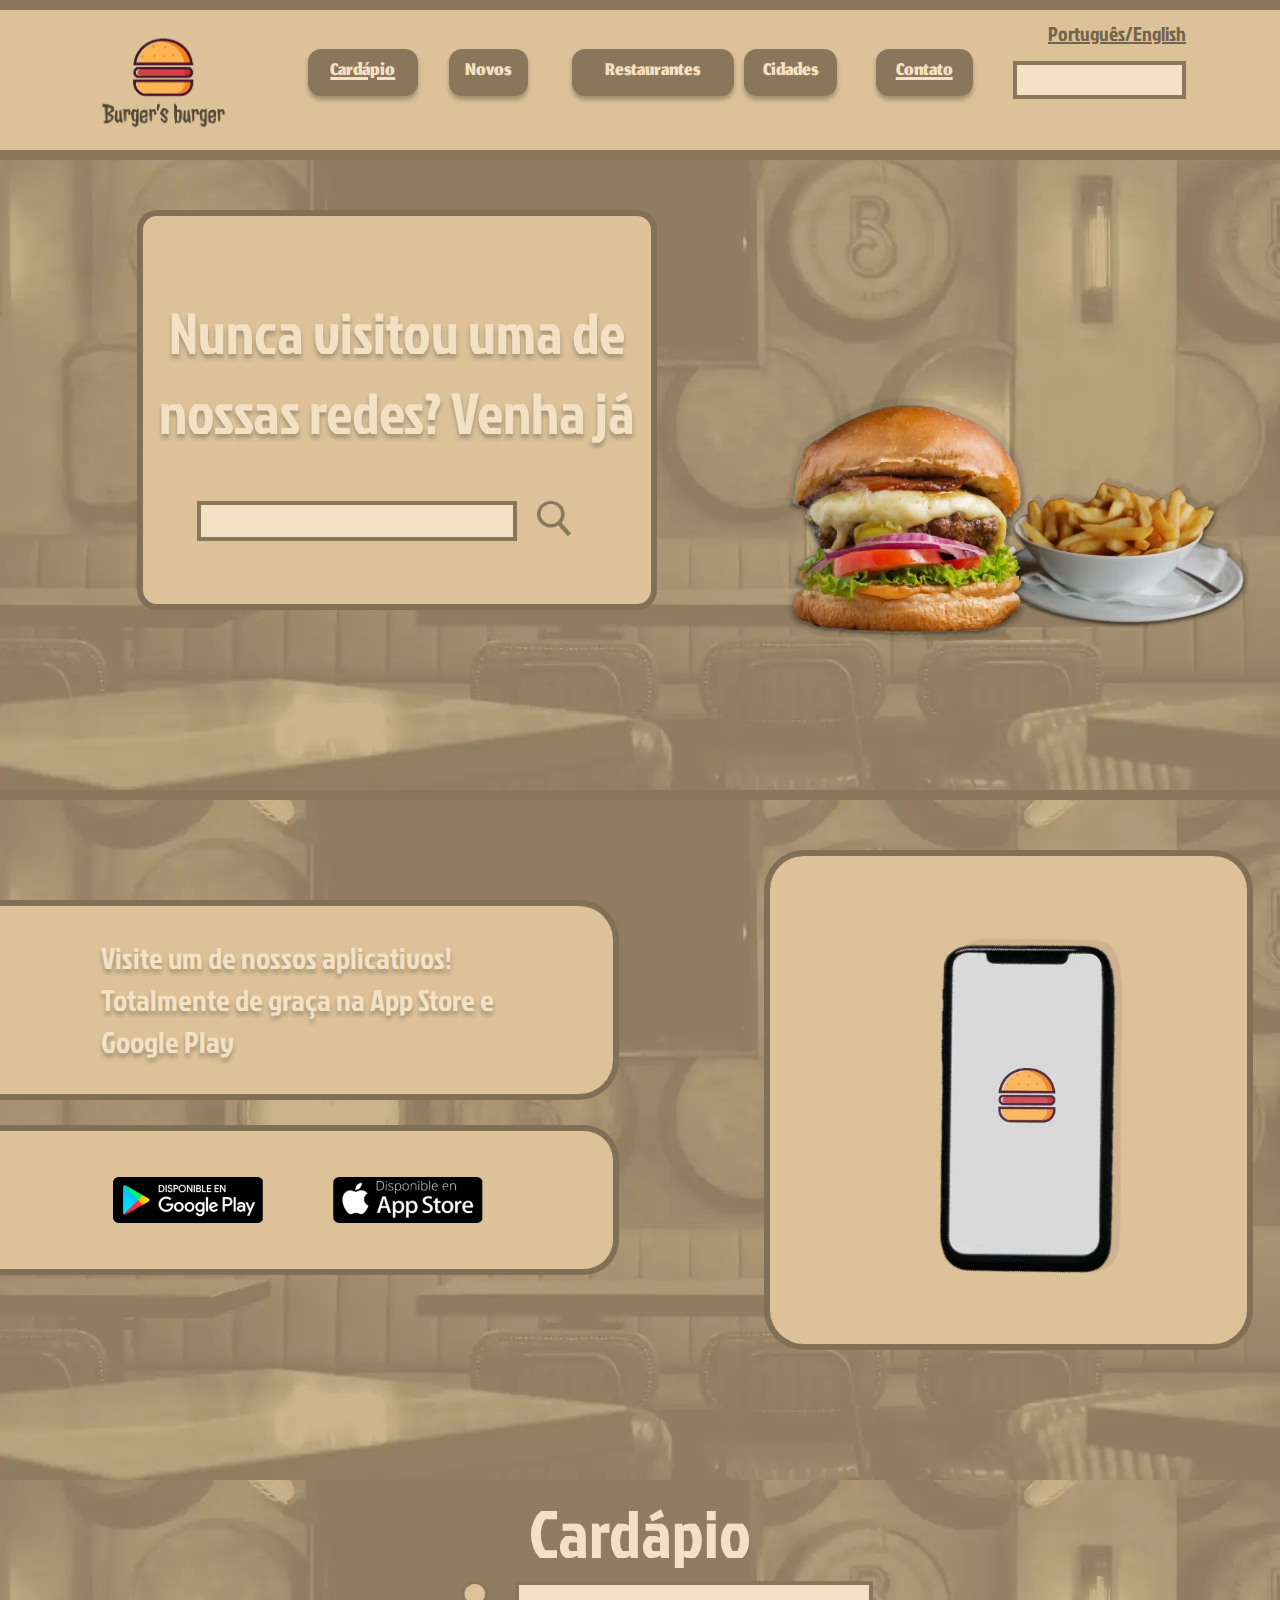
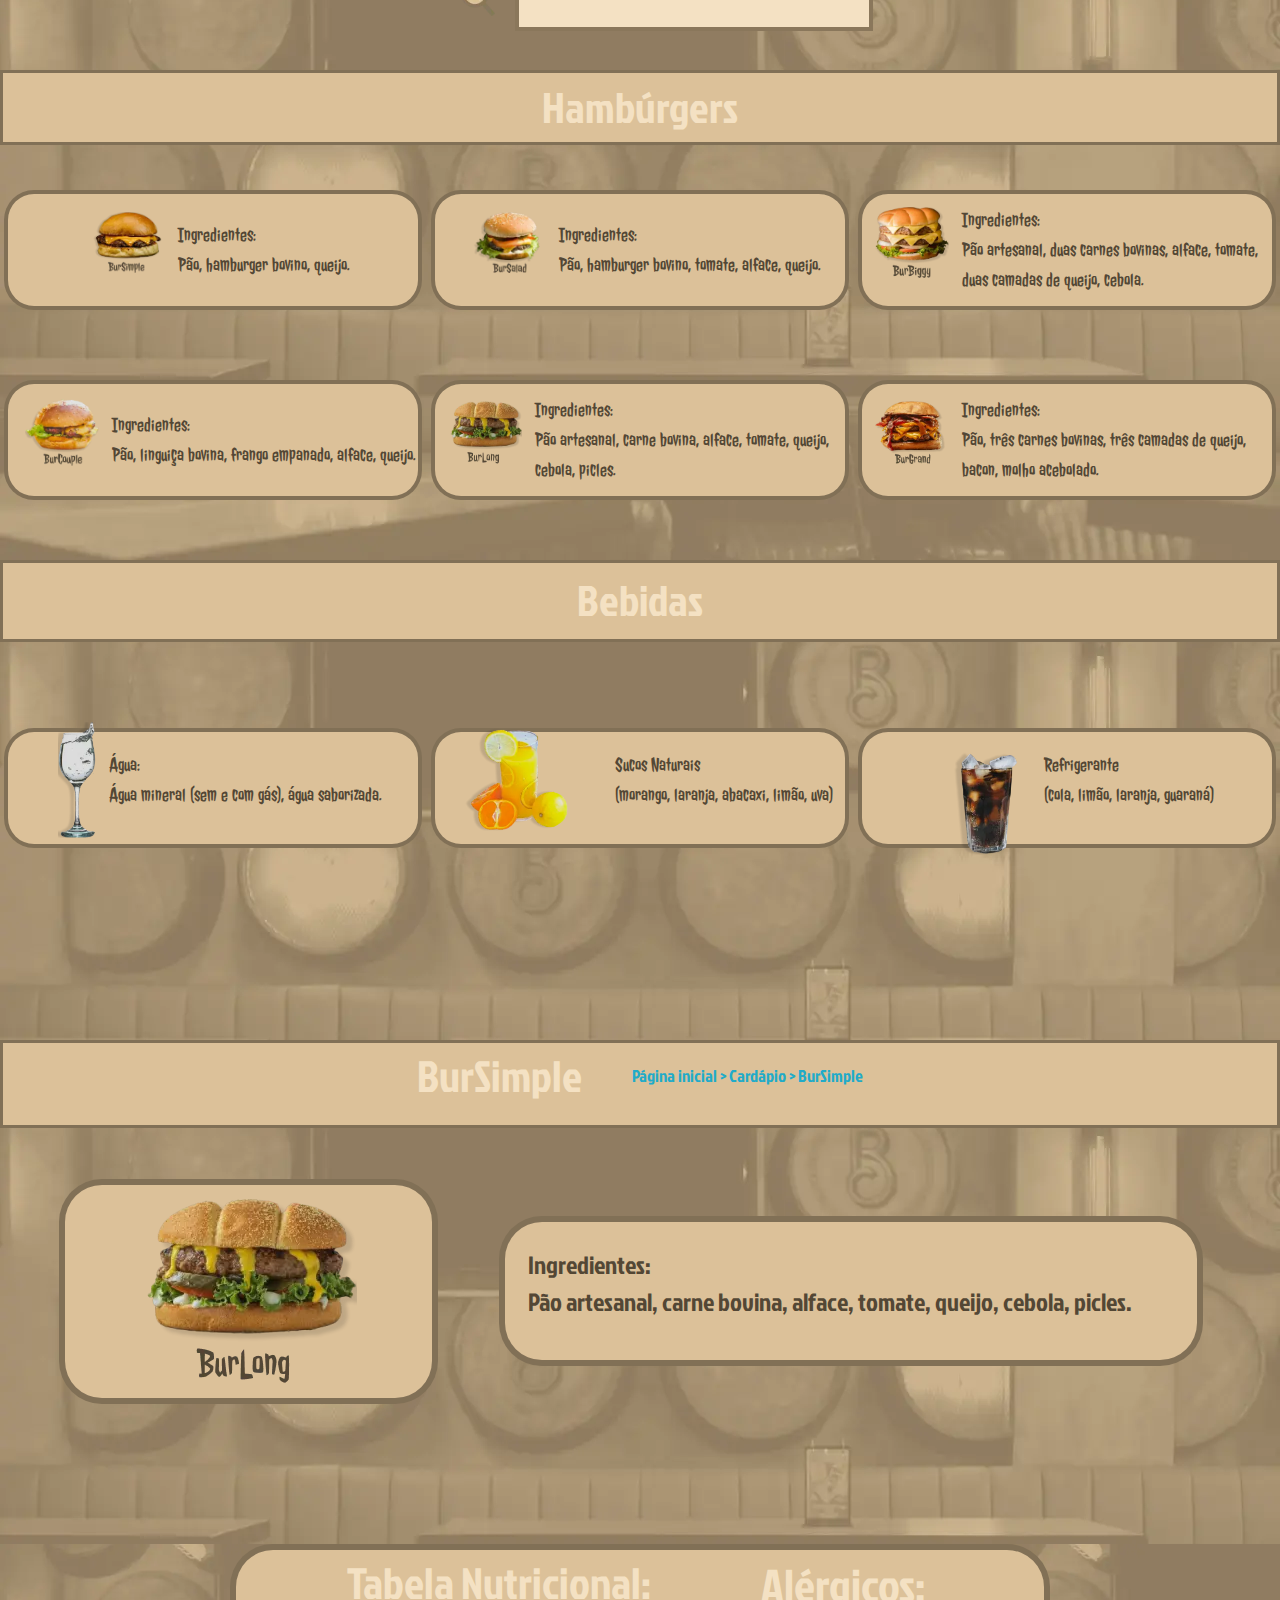
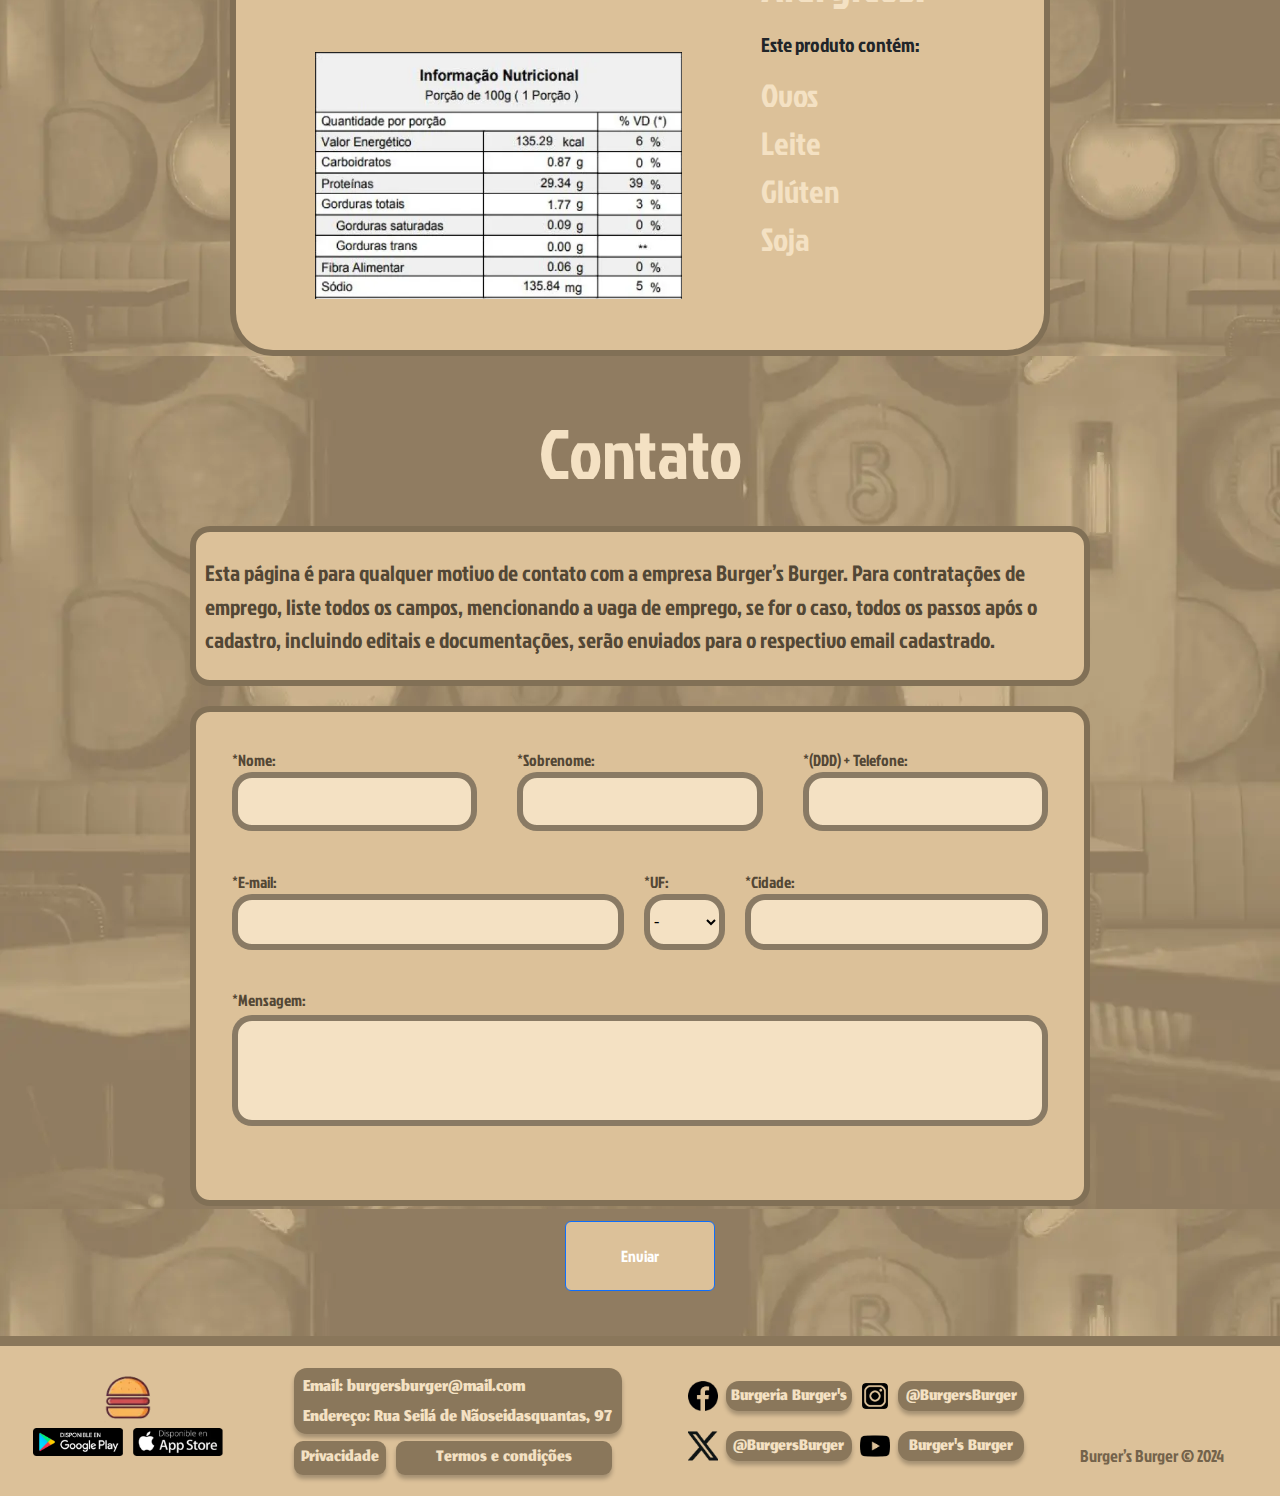
<file: index.html>
<!DOCTYPE html>
<html lang="pt-br">
<head>
    <meta charset="UTF-8">
    <meta name="viewport" content="width=device-width, initial-scale=1.0">
    <title>Burger's Burger</title>
    <link rel="preconnect" href="https://fonts.googleapis.com">
<link rel="preconnect" href="https://fonts.gstatic.com" crossorigin>
<link href="https://fonts.googleapis.com/css2?family=Jockey+One&family=Jolly+Lodger&family=Jomhuria&display=swap" rel="stylesheet">
 <link rel=STYLESHEET type="text/css" href="Novo3/css/style.css">
 <link href="https://cdn.jsdelivr.net/npm/bootstrap@5.3.3/dist/css/bootstrap.min.css" rel="stylesheet">
  <script src="https://cdn.jsdelivr.net/npm/bootstrap@5.3.3/dist/js/bootstrap.bundle.min.js"></script>
  <!-- Primary Meta Tags -->
<meta name="description" content="Venha experienciar os melhores hamburgers de --------- e se delicie com as nossas comidas." />

<!-- Open Graph / Facebook -->
<meta property="og:type" content="website" />
<meta property="og:url" content="https://diogolds.github.io/NovoBurgersBurger/Novo3/html/index.html" />
<meta property="og:title" content="Burger's Burger" />
<meta property="og:description" content="Venha experienciar os melhores hamburgers de --------- e se delicie com as nossas comidas." />
<meta property="og:image" content="https://cdn.discordapp.com/attachments/1071154892762263698/1279611292054982719/logo.webp?ex=66d51262&is=66d3c0e2&hm=72b1835ddbf841575e127b612c92cf3ba0b7cdaa0f67c57b689ba6dfbd2e98a1&" />

<!-- Twitter -->
<meta property="twitter:card" content="summary_large_image" />
<meta property="twitter:url" content="https://metatags.io/" />
<meta property="twitter:title" content="Burger's Burger" />
<meta property="twitter:description" content="Venha experienciar os melhores hamburgers de --------- e se delicie com as nossas comidas." />
<meta property="twitter:image" content="https://metatags.io/images/meta-tags.webp" />

<!-- Meta Tags Generated with https://metatags.io -->
</head>
 <body>
  <header>
    <nav class="fixed-top">
      <div class="linha"></div>
      <div class="container">
        <div class="logo">
          <img src="Novo3/img/logo.webp" alt="logozinha" id="imglogo">
        </div>
          <ul class="menu">
            <li class="retangulo">
              <div class="retcol">
                <a href="#cardio" class="jomhuria-regular" id="quadmenu1">Cardápio</a>
              </div>
            </li>
            <li class="retangulo">
              <div class="retcol">
                <div class="jomhuria-regular" id="quadmenu2">Novos</div>
              </div>
            </li>
            <li class="retangulo">
              <div class="retcol">
                <div class="jomhuria-regular" id="quadmenu3">Restaurantes</div>
              </div>
            </li>
            <li class="retangulo">
              <div class="retcol">
                <div class="jomhuria-regular" id="quadmenu4">Cidades</div>
              </div>
            </li>
            <li class="retangulo">
              <div class="retcol">
                <a href="#meiofor" class="jomhuria-regular" id="quadmenu5">Contato</a>
              </div>
            </li>
          </ul>
          <div class="resto">
            <div class="contresto">
              <div class="idioma">
                <div class="jockey-one-regular">Português/English</div>
              </div>
              
              <div class="barrinha" id="barrmenu"></div>
            </div>
          </div>
          </div>
      <div class="linha"></div>
    </nav>
  </header>
  <div class="linha"></div>
  <main>
    <div class="tam"></div>
    <div class="meio">
      <ul class="meio2">
        <li class="quadrado">
          <div class="jockey-one-regular" id="textoquad1">Nunca visitou uma de nossas redes? Venha já</div>
        </li>
        <li class="pesquisa2">
          <div class="gridpesq">
            
            <input type="text" name="barra" class="barrinha" id="barrmeio">
            <label class="pesq2" for="barrmeio">
              <img src="Novo3/img/lupa.webp" alt="lupinha" class="lupinha">
          </label>
            
          </div>

        </li>
        <li class="comida">
          <img src="Novo3/img/comida.webp" alt="comidinha" class="comidinhayay">
        </li>
      </ul>
    </div>
    <div class="linha"></div>
    <div class="final">
      <ul class="final2">
        <li class="quadrado" id="quad3">
          <div class="contapli">
            <div class="jockey-one-regular" id="textapli">Visite um  de nossos  aplicativos! Totalmente de graça na App Store e Google Play</div>
          </div>
        </li>
        <li class="quadrado" id="quad4">
          <div class="gridapps">
            <div class="fotogoogle">
              <img src="Novo3/img/googleplay.webp" alt="googleplay" class="logogoogle">
            </div>
            <div class="fotoapp">
              <img src="Novo3/img/appstore.webp" alt="appstore" class="logoapp">
            </div>
          </div>
        </li>
        <li class="quadrado" id="quad5">
            <img src="Novo3/img/telefone.webp" alt="telefone" class="telefone">
        </li>
      </ul>
    </div>
    <div class="meiocard">
        <h1 class="titulomeio" id="cardio">Cardápio</h1>
        <div class="barrcard">
          <label class="pesq2" for="barrcard"><img src="Novo3/img/lupa.webp" alt="lupinha" class="lupinha"></label>
          <input type="text" name="barra" class="barrinha" id="barrcard">
          <figure>
          <img src="Novo3/img/lupa.webp" alt="lupa" class="lupinhacard">
        </figure>
        </div>
        <div class="retmeio">
          <div class="hambmeio">Hambúrgers</div>
        </div>
        <div class="containercard">
          <div class="retmeio" id="retcard1">
            <figure>
            <img class="btn" data-bs-toggle="modal" data-bs-target="#botaobursim" src="Novo3/img/bursim.webp" alt="bursimple" id="bursim">
          </figure>
            <div  class="descham">Ingredientes: <br> Pão, hamburger bovino, queijo. </div>
          </div>
          <div class="retmeio" id="retcard2">
            <figure>
            <img class="btn" data-bs-toggle="modal" data-bs-target="#botaobursal" src="Novo3/img/bursal.webp" alt="bursalad" id="bursal">
          </figure>
            <div class="descham">Ingredientes: <br> Pão, hamburger bovino, tomate, alface, queijo. </div>
          </div>
          <div class="retmeio" id="retcard3">
            <figure>
            <img class="btn" data-bs-toggle="modal" data-bs-target="#botaoburbig" src="Novo3/img/burbig.webp" alt="burbiggy" id="burbig">
          </figure>
            <div class="descham">Ingredientes: <br> Pão artesanal, duas carnes bovinas, alface, tomate, duas camadas de queijo, cebola. </div>
          </div>
          <div class="retmeio" id="retcard4">
            <figure>
            <img class="btn" data-bs-toggle="modal" data-bs-target="#botaoburcou" src="Novo3/img/burcou.webp" alt="burcouple" id="burcou">
          </figure>
            <div class="descham">Ingredientes: <br> Pão, linguiça bovina, frango empanado, alface, queijo. </div>
          </div>
          <div class="retmeio" id="retcard5">
            <figure>
            <img class="btn" data-bs-toggle="modal" data-bs-target="#botaoburlon" src="Novo3/img/burlon.webp" alt="burlong" id="burlon">
          </figure>
            <div class="descham">Ingredientes: <br> Pão artesanal, carne bovina, alface, tomate, queijo, cebola, picles. </div>
          </div>
          <div class="retmeio" id="retcard6">
            <figure>
            <img class="btn" data-bs-toggle="modal" data-bs-target="#botaoburgra" src="Novo3/img/burgra.webp" alt="burgrand" id="burgra">
          </figure>
            <div class="descham">Ingredientes: <br> Pão, três carnes bovinas, três camadas de queijo, bacon, molho acebolado. </div>
          </div>
        </div>
</div>
<div class="meio2card">
  <div class="retmeio" id="barrbeb">
    <div class="hambmeio">Bebidas</div>
  </div>
  <div class="containerbeb">
    <div class="retmeio" id="retcard7">
      <figure>
      <img class="btn" data-bs-toggle="modal" data-bs-target="#botaoagua" src="Novo3/img/agua.webp" alt="agua" id="agua">
    </figure>
      <p class="descham">Água: <br> Água mineral (sem e com gás), água saborizada.</p>
    </div>
    <div class="retmeio" id="retcard8">
      <figure>
      <img class="btn" data-bs-toggle="modal" data-bs-target="#botaosuco" src="Novo3/img/suco.webp" alt="suco" id="suco">
    </figure>
      <p class="descham">Sucos Naturais <br> (morango, laranja, abacaxi, limão, uva)</p>
    </div>
    <div class="retmeio" id="retcard9">
      <figure>
      <img class="btn" data-bs-toggle="modal" data-bs-target="#botaorefr" src="Novo3/img/refr.webp" alt="refri" id="refri">
      </figure>
      <p class="descham">Refrigerante <br> (cola, limão, laranja, guaraná)</p>
    </div>
  </div>
</div>
<div class="meioext">
    <div class="retmeio">
        <p class="jockey-one-regular" id="hambmeio">BurSimple</p>
        <p class="jockey-one-regular" id="azul">Página inicial > Cardápio > BurSimple</p>
      </div>
      <div class="contham1">
        <div class="retham1">
            <img src="Novo3/img/burlon.webp" alt="burlong" class="burlon" id="burlonext">
        </div>
        <div class="retham2">
            <p class="jockey-one-regular" id="ingr">Ingredientes: <br> Pão artesanal, carne bovina, alface, tomate, queijo, cebola, picles.</p>
        </div>
      </div>
    <div class="meio2ext">
      <div class="conttabela">
        <div class="quadtabela">
          <p class="jockey-one-regular" id="tittab">Tabela Nutricional:</p>
        </div>
        <p class="jockey-one-regular" id="alerg">Alérgicos:</p>
        <img src="Novo3/img/tabela.webp" alt="tabela" class="tabimg">
        <p class="jockey-one-regular" id="nada">Este produto contém:</p>
        <p class="jockey-one-regular" id="alergia">Ovos <br> Leite <br>Glúten <br>Soja</p>
      </div>
    </div>
</div>
<div class="meiofor" id="meiofor">
  <div class="meio1for">
    <div class="meio2for">
      <h1 class="jockey-one-regular" id="contato">Contato</h1>
      <div class="quadrado1for">
          <p class="jockey-one-regular" id="textincon">Esta página é para qualquer motivo de contato com a empresa Burger’s Burger. Para contratações de emprego, liste todos os campos, mencionando a vaga de emprego, se for o caso, todos os passos após o cadastro, incluindo editais e documentações, serão enviados para o respectivo email cadastrado.</p>
      </div>
      <form class="quadradofor">
          <fieldset class="container1for">
              <div class="gridscont" id="grid1">
                  <label class="jockey-one-regular" id="gdnome" for="qdnome">*Nome:</label>
                  <label class="jockey-one-regular" id="gdsobr" for="qdsobr">*Sobrenome:</label>
                  <label class="jockey-one-regular" id="gdddd" for="qdddd">*(DDD) + Telefone:</label>
                  <input type="text" name="nome" class="quadradogd" id="qdnome">
                  <input type="text" name="sobrenome" class="quadradogd" id="qdsobr">
                  <input type="tel" name="telefone" class="quadradogd" id="qdddd">
              </div>
              <div class="gridscont" id="grid2">
                <label class="jockey-one-regular" id="gdema" for="qdema">*E-mail:</label>
                  <label class="jockey-one-regular" id="gduf" for="qduf">*UF:</label>
                  <label class="jockey-one-regular" id="gdcid" for="qdcid">*Cidade:</label>
                  <input type="email" name="email" class="quadradogd" id="qdema">
                  <select class="quadradogd" id="qduf">
                    <option>-</option>
                    <option>AC</option>
                    <option>AL</option>
                    <option>AM</option>
                    <option>AP</option>
                    <option>BA</option>
                    <option>CE</option>
                    <option>DF</option>
                    <option>ES</option>
                    <option>GO</option>
                    <option>MA</option>
                    <option>MG</option>
                    <option>MS</option>
                    <option>MT</option>
                    <option>PA</option>
                    <option>PB</option>
                    <option>PE</option>
                    <option>PI</option>
                    <option>PR</option>
                    <option>RJ</option>
                    <option>RN</option>
                    <option>RO</option>
                    <option>RR</option>
                    <option>RS</option>
                    <option>SC</option>
                    <option>SE</option>
                    <option>SP</option>
                    <option>TO</option>
                    </select>
                  <input type="text" name="cidade" class="quadradogd" id="qdcid">
              </div>
              <div class="gridscont" id="grid3">
                <label class="jockey-one-regular" id="gdmsg" for="qdmsg">*Mensagem:</label>
                  <input type="text" name="mensagem" class="quadradogd" id="qdmsg">
              </div>
            </fieldset>
          </form>
      <button class="btn btn-primary" data-bs-toggle="modal" data-bs-target="#botaoenviar" type="submit" id="enviar">Enviar</button>
      <div class="modal fade" id="botaoenviar">
        <div class="modal-dialog">
            <div class="modal-content">
                <div class="modal-header">
                    <h4 class="modal-title" id="exampleModalLabel">Enviar dados</h4>
                    <button type="button" class="btn-close" data-bs-dismiss="modal" aria-label="Close"></button>
                </div>
                <div class="modal-body">
                    Enviando informações...
                </div>
                <div class="modal-footer">
                    <button type="button" class="btn btn-secondary" data-bs-dismiss="modal">Fechar</button>
                </div>
            </div>
        </div>
    </div>
    <div class="modal fade" id="botaobursim">
      <div class="modal-dialog">
          <div class="modal-content">
              <div class="modal-header">
                  <h4 class="modal-title" id="botaosim"></h4>
                  <button type="button" class="btn-close" data-bs-dismiss="modal" aria-label="Close"></button>
              </div>
              <div class="modal-body">
                <img src="Novo3/img/bursim.webp" alt="bursimple" id="bursim1" height="300">
              </div>
              <div class="modal-footer">
                  <button type="button" class="btn btn-secondary" data-bs-dismiss="modal">Fechar</button>
              </div>
          </div>
      </div>
  </div>
  <div class="modal fade" id="botaobursal">
    <div class="modal-dialog">
        <div class="modal-content">
            <div class="modal-header">
                <h4 class="modal-title" id="botaosal"></h4>
                <button type="button" class="btn-close" data-bs-dismiss="modal" aria-label="Close"></button>
            </div>
            <div class="modal-body">
              <img src="Novo3/img/bursal.webp" alt="bursalad" id="bursal1" height="300">
            </div>
            <div class="modal-footer">
                <button type="button" class="btn btn-secondary" data-bs-dismiss="modal">Fechar</button>
            </div>
        </div>
    </div>
</div>
<div class="modal fade" id="botaoburbig">
  <div class="modal-dialog">
      <div class="modal-content">
          <div class="modal-header">
              <h4 class="modal-title" id="botaobig"></h4>
              <button type="button" class="btn-close" data-bs-dismiss="modal" aria-label="Close"></button>
          </div>
          <div class="modal-body">
            <img src="Novo3/img/burbig.webp" alt="burbiggy" id="burbig1" height="300">
          </div>
          <div class="modal-footer">
              <button type="button" class="btn btn-secondary" data-bs-dismiss="modal">Fechar</button>
          </div>
      </div>
  </div>
</div>
<div class="modal fade" id="botaoburcou">
  <div class="modal-dialog">
      <div class="modal-content">
          <div class="modal-header">
              <h4 class="modal-title" id="botaocou"></h4>
              <button type="button" class="btn-close" data-bs-dismiss="modal" aria-label="Close"></button>
          </div>
          <div class="modal-body">
            <img src="Novo3/img/burcou.webp" alt="burcouple" id="burcou1" height="300">
          </div>
          <div class="modal-footer">
              <button type="button" class="btn btn-secondary" data-bs-dismiss="modal">Fechar</button>
          </div>
      </div>
  </div>
</div>
<div class="modal fade" id="botaoburlon">
  <div class="modal-dialog">
      <div class="modal-content">
          <div class="modal-header">
              <h4 class="modal-title" id="botaolon"></h4>
              <button type="button" class="btn-close" data-bs-dismiss="modal" aria-label="Close"></button>
          </div>
          <div class="modal-body">
            <img src="Novo3/img/burlon.webp" alt="burlong" id="burlon1" height="300">
          </div>
          <div class="modal-footer">
              <button type="button" class="btn btn-secondary" data-bs-dismiss="modal">Fechar</button>
          </div>
      </div>
  </div>
</div>
<div class="modal fade" id="botaoburgra">
  <div class="modal-dialog">
      <div class="modal-content">
          <div class="modal-header">
              <h4 class="modal-title" id="botaogra"></h4>
              <button type="button" class="btn-close" data-bs-dismiss="modal" aria-label="Close"></button>
          </div>
          <div class="modal-body">
            <img src="Novo3/img/burgra.webp" alt="burgrand" id="burgra1" height="300">
          </div>
          <div class="modal-footer">
              <button type="button" class="btn btn-secondary" data-bs-dismiss="modal">Fechar</button>
          </div>
      </div>
  </div>
</div>
<div class="modal fade" id="botaoagua">
  <div class="modal-dialog">
      <div class="modal-content">
          <div class="modal-header">
              <h4 class="modal-title" id="botaoa"></h4>
              <button type="button" class="btn-close" data-bs-dismiss="modal" aria-label="Close"></button>
          </div>
          <div class="modal-body">
            <img src="Novo3/img/agua.webp" alt="agua" id="agua1" height="300">
          </div>
          <div class="modal-footer">
              <button type="button" class="btn btn-secondary" data-bs-dismiss="modal">Fechar</button>
          </div>
      </div>
  </div>
</div>
<div class="modal fade" id="botaosuco">
  <div class="modal-dialog">
      <div class="modal-content">
          <div class="modal-header">
              <h4 class="modal-title" id="botaos"></h4>
              <button type="button" class="btn-close" data-bs-dismiss="modal" aria-label="Close"></button>
          </div>
          <div class="modal-body">
            <img src="Novo3/img/suco.webp" alt="suco" id="suco1" height="300">
          </div>
          <div class="modal-footer">
              <button type="button" class="btn btn-secondary" data-bs-dismiss="modal">Fechar</button>
          </div>
      </div>
  </div>
</div>
<div class="modal fade" id="botaorefr">
  <div class="modal-dialog">
      <div class="modal-content">
          <div class="modal-header">
              <h4 class="modal-title" id="botaor"></h4>
              <button type="button" class="btn-close" data-bs-dismiss="modal" aria-label="Close"></button>
          </div>
          <div class="modal-body">
            <img src="Novo3/img/refr.webp" alt="refri" id="refri1" height="300">
          </div>
          <div class="modal-footer">
              <button type="button" class="btn btn-secondary" data-bs-dismiss="modal">Fechar</button>
          </div>
      </div>
  </div>
</div>
    </div>
  </div>
  </div>
  </main>
  <div class="linha"></div>
  <footer>
    <div class="container2">
      <div class="fotofooter">
        <div class="logomini">
          <img src="Novo3/img/logomini.webp" alt="minilogo" class="minilogo">
        </div>
        <div class="fotogoogle">
          <img src="Novo3/img/googleplay.webp" alt="googleplay" class="logogoogle">
        </div>
        <div class="fotoapp">
          <img src="Novo3/img/appstore.webp" alt="appstore" class="logoapp">
        </div>
      </div>
      <div class="enderecofooter">
        <div class="retfoot" id="retfoot1"></div>
        <div class="jomhuria-regular" id="emailfoot">Email: burgersburger@mail.com</div>
        <div class="jomhuria-regular" id="enderecofoot">Endereço: Rua Seilá de Nãoseidasquantas, 97</div>
        <div class="retfoot1">
          <div class="jomhuria-regular" id="retfootE11">Privacidade</div>
        </div>
        <div class="retfoot2">
          <div class="jomhuria-regular" id="retfootE12">Termos e condições</div>
        </div>
      </div>
      <div class="redesfooter">
        <img src="Novo3/img/fb.webp" alt="facebook" class="pb">
        <div class="redesfoot">
          <div class="jomhuria-regular" id="palavra1">Burgeria Burger's</div>
        </div>
        <img src="Novo3/img/ig.webp" alt="instagram" class="pb">
        <div class="redesfoot">
          <div class="jomhuria-regular" id="palavra2">@BurgersBurger</div>
          </div>
        <img src="Novo3/img/x.webp" alt="x" class="pb">
        <div class="redesfoot">
          <div class="jomhuria-regular" id="palavra3">@BurgersBurger</div>
        </div>
        <img src="Novo3/img/ytb.webp" alt="youtube" class="pb">
        <div class="redesfoot">
          <div class="jomhuria-regular" id="palavra4">Burger's Burger</div>
        </div>
      </div>
      <div class="czinho">
        <div class="jockey-one-regular" id="czinho1">Burger’s Burger © 2024</div>
      </div>
    </div>
  </footer>
 </body>
</html>
</file>
<file: Novo3/css/style.css>
* {
    padding: 0;
    margin: 0;
    box-sizing: border-box;
}
.jomhuria-regular {
    font-family: "Jomhuria", serif;
    font-weight: 400;
    font-style: normal;
  }  
.jolly-lodger-regular {
    font-family: "Jolly Lodger", system-ui;
    font-weight: 400;
    font-style: normal;
  }
  .jockey-one-regular {
    font-family: "Jockey One", sans-serif;
    font-weight: 400;
    font-style: normal;
  }  
  nav{
    background-color: #DCC199;
  }
  .tam{
    height: 100px;
    display: grid;
  }
.container {
    display: grid;
    grid-template-columns: 15% 60% auto;
    grid-template-rows: 140px;
    gap: 20px;
    align-items: center;
    justify-items: center;

}
.menu{
    list-style: none;
    display: flex;
    gap: 6vw;
    align-items: start;
    justify-self: center;
}
.linha {
    padding: 0;
    border: 0;
    width:auto;
    height: 10px;
    background-color: #8A775B;
}
.meio {
    background-image: url("../img/fundo1.webp");
    background-size: 100%;
    width: 100%;
    height: 680px;
}
.meio2 { 
    display:grid;
    padding:100px;
    grid-template-columns: 55% auto;
    grid-template-rows: repeat(4, 100px);
    align-items: center;
    justify-items:center;
    list-style: none;
}
.quadrado {
    grid-column: 1;
    grid-row: 1 / 5;
    background-color: #DCC199;
    width: 520px;
    height:400px;
    border-radius: 20px;
    border: 6px solid rgba(83, 71, 53, 0.67);
    display: grid;
    align-items: center;
    justify-items: center;
}

.pesquisa2 {
    grid-column: 1;
    grid-row: 4;
    width: 400px;
}
.comida {
    grid-column: 2;
    grid-row: 3 / 5;
}
.final {
    background-image: url("../img/fundo1.webp");
    background-size: 100%;
    width: auto;
    height: 680px;
}
.final2 {
    display: grid;
    grid-template-columns: 30% auto;
    grid-template-rows: 200px 200px;
    align-items: center;
    justify-items: center;
    padding-top: 100px;
    padding-bottom: 100px;
    column-gap: 150px;
}

#quad3 {
    grid-column: 1;
    grid-row: 1;
    height:200px;
    width: 800px;
    border-radius: 40px;
}
#quad4 {
    grid-column: 1;
    grid-row: 2;
    height:150px;
    width: 800px;
    border-radius: 35px;
}
#quad5 {
    grid-column: 3;
    grid-row: 1 / 3;
    height:500px;
    width: 90%;
    border-radius: 40px;
    justify-items:center;
}
.container2 {
    display: grid;
    grid-template-columns: 20% 30% 30% 20%;
    grid-template-rows: 150px;
    align-items: center;
    justify-items: center;
    background-color: #DCC199;
}
#imglogo {
    width: 140px;
}
.retcol{
    display: grid;
    width: 170%;
    height: 47px;
    border-radius: 13px;
    background: #8A775B;
    box-shadow: 0px 4px 4px 0px rgba(0, 0, 0, 0.25);
    place-items: center;
}
#quadmenu1, #quadmenu2, #quadmenu3, #quadmenu4, #quadmenu5 {
    font-size: 30px;
    color: #F4E1C3;
}
.resto {
    height: 140px;
    width: 90%;

}
.contresto {
    display: grid;
    grid-template-columns: 17% auto;
    grid-template-rows: repeat(3, 1fr);
    height: 140px;
    width: 100%;
    place-items: center;
}
.idioma {
    grid-column: 2;
    grid-row: 1;
    text-decoration-line: underline;
    color: #74634B;
    font-size: 20px;
    justify-self: end;
}
.lupa {
    grid-column: 1;
    grid-row: 2;
    justify-self: end;
}
.lupinha {
    width: 34px;
}
.barrinha {
    border: 4px solid #8A775B;
    background: #F4E1C3;
    width: 97%;
    height: 80%;
    flex-shrink: 0;
}
#barrmenu{
    grid-column: 2;
    grid-row: 2;
        justify-self: end;
}
#textoquad1 {
    padding-bottom: 15%;
    color: #F4E1C3;
    text-align: center;
    text-shadow: 0px 4px 4px rgba(0, 0, 0, 0.25);
    -webkit-text-stroke-width: 6;
    -webkit-text-stroke-color: rgba(83, 71, 53, 0.67);
    font-size: 360%;
    font-style: normal;
    font-weight: 400;
    line-height: normal;
}
#barrmeio {
    grid-column: 1;
    grid-row: 1;
    width: 100%;
}
.gridpesq{
    display: grid;
    grid-template-columns: 80% auto;
    grid-template-rows: 50px;
    place-items: start;
    gap: 20px;
    padding-bottom: 17%;
}
.lupa2 {
    justify-self: start;
}
.contapli {
    padding-left: 35%;
    padding-right: 7%;
}
#textapli {
    color: #F4E1C3;
    text-shadow: 0px 4px 4px rgba(0, 0, 0, 0.25);
    font-size: 30px;
    font-style: normal;
    font-weight: 400;
    line-height: normal;
}
.gridapps {
    display: grid;
    grid-template-columns: 1fr 1fr;
    grid-template-rows: 1fr;
    gap: 70px;
    padding-left: 20%;
    place-items: center;
}
.logogoogle{
    width: 150px;
}
.logoapp {
    width: 150px;
}
.telefone {
    width: 500px;
}
.fotofooter {
    display:grid;
    grid-template-columns: 1fr 1fr;
    grid-template-rows: 45% 10% 45%;
    place-items: center;
    column-gap: 10px;
}
.logomini {
    grid-column: 1 / 3;
    grid-row: 1;
    align-self: start;
}
.container2 .fotogoogle {
    align-self: start;
    grid-column: 1;
    grid-row: 3;
}
.container2 .fotoapp {
    align-self: start;
    grid-column: 2;
    grid-row: 3;
}
.container2 .logogoogle {
    width: 90px;
}
.container2 .logoapp{
    width: 90px;
}
.minilogo {
    width: 110px;
}
.enderecofooter {
    display: grid;
    grid-template-columns: 30% 70%;
    grid-template-rows: repeat(3, 1fr);
    row-gap: 2px;
    column-gap: 10px;
}
.retfoot{
    grid-column: 1/4;
    grid-row: 1/3;
    width: 100%;
    height: 66px;
    flex-shrink: 0;
    border-radius: 13px;
    background: #8A775B;
    box-shadow: 0px 4px 4px 0px rgba(0, 0, 0, 0.25);
}
#emailfoot {
    grid-column: 1/4;
    grid-row: 1;
    color: #F4E1C3;
    font-size: 28px;
    font-style: normal;
    font-weight: 400;
    line-height: normal;
    padding-left: 3%;
    padding-top: 2%;
}
#enderecofoot {
    grid-column: 1/4;
    grid-row: 2;
    color: #F4E1C3;
    font-size: 28px;
    font-style: normal;
    font-weight: 400;
    line-height: normal;
    padding-left: 3%;
}
.retfoot1 {
    width: auto;
    border-radius: 9px;
    background: #8A775B;
    box-shadow: 0px 4px 4px 0px rgba(0, 0, 0, 0.25);
    display: grid;
    grid-column: 1;
    grid-row: 3;
}
#retfootE11, #retfootE12 {
    place-self: center;
    color: #F4E1C3;
    font-size: 27px;
    font-style: normal;
    font-weight: 400;
    line-height: normal;
}
.retfoot2 {
    width: auto;
    border-radius: 9px;
    background: #8A775B;
    box-shadow: 0px 4px 4px 0px rgba(0, 0, 0, 0.25);
    display: grid;
    grid-column: 2;
    grid-row: 3;
}
.redesfooter {
    display: grid;
    grid-template-columns: 10% 40% 10% 40%;
    grid-template-rows: repeat(2, 1fr);
    place-items: center;
    row-gap: 20px;
    column-gap: 5%;
}
.redesfoot{
    border-radius: 13px;
    width: 110%;
    height: 100%;
    background: #8A775B;
    box-shadow: 0px 4px 4px 0px rgba(0, 0, 0, 0.25);
    display: grid;
    place-items: center;
}
#palavra1, #palavra2, #palavra3, #palavra4 {
    color: #F4E1C3;
    font-size: 27px;
    font-style: normal;
    font-weight: 400;
    line-height: normal;
}
.pb {
    width: 30px;
}
.czinho {
    display: grid;
    grid-template-columns: 1fr;
    grid-template-rows: 1fr 1fr 1fr 1fr;
}
#czinho1 {
    color: #74634B;
    font-size: 17px;
    font-style: normal;
    font-weight: 400;
    line-height: normal;
    grid-row: 4;
}
.comidinhayay {
    width: 580px;
}
@media (max-width: 1250px){
    nav {
        display: grid;
        grid-template-columns: 27% auto;
        grid-template-rows: 140px;
        gap: 0%;
        align-items: center;
        justify-items: center;
        padding-left: 5%;
    }
    .logo {
        justify-self: center;
    }
    #imglogo{
        width: 90%;
        max-width: 60%;
    }
    nav ul li {
        display: none;
    }
    .resto {
        grid-column: 2;
        grid-row: 1;
        justify-self: start;
    }
    .idioma {
        justify-self: end;
    }
    .meio2 { 
        display:grid;
        padding:100px;
        grid-template-columns: 100%;
        grid-template-rows: 100px 100px 100px 100px;
        align-items: center;
        justify-items:center;
        list-style: none;
    }
    .final2 {
        display: grid;
        grid-template-columns: auto;
        grid-template-rows: 200px 200px;
        align-items: center;
        justify-items: center;
        padding-top: 100px;
        padding-bottom: 100px;
    }
    .pesquisa2 {
        grid-column: 1;
        grid-row: 4;
        align-self: center;
    }
    #quad5 {
        display: none;
    }
    .comidinhayay {
        display: none;
    }
    .retangulo {
        display: none;
    }
    .container2 {
        grid-template-columns: 20% 50% 19%;
    }
    .redesfooter{
        display: none;
    }
    #quad3 {
        grid-column: 1;
        grid-row: 1;
        height:200px;
        width: 50%;
        border-radius: 40px;
    }
    #quad4 {
        grid-column: 1;
        grid-row: 2;
        height:150px;
        width: 50%;
        border-radius: 35px;
    }
    .contapli {
        padding-left: 7%;
        padding-right: 7%;
    }
    .gridapps {
        padding-left: 0%;
    }
    .logogoogle {
        width: 100px;
    }
    .logoapp {
        width: 100px;
    }
    .fotofooter{
        padding-left: 40%;
    }
    .czinho {
        display: none;
    }
    .container2 {
        display: grid;
        grid-template-columns: 30% auto;
        grid-template-rows: 150px;
        align-items: center;
        justify-items: center;
        background-color: #DCC199;
    }
    .quadrado {
        grid-column: 1;
        grid-row: 1 / 5;
        background-color: #DCC199;
        width: 62%;
        height:400px;
        border-radius: 20px;
        border: 6px solid rgba(83, 71, 53, 0.67);
        display: grid;
        align-items: center;
        justify-items: center;
        min-width: 200px;
    }
    #textoquad1{
        padding-bottom: 15%;
    color: #F4E1C3;
    text-align: center;
    text-shadow: 0px 4px 4px rgba(0, 0, 0, 0.25);
    -webkit-text-stroke-width: 6;
    -webkit-text-stroke-color: rgba(83, 71, 53, 0.67);
    font-size: 200%;
    font-style: normal;
    font-weight: 400;
    line-height: normal;
    }
    .pesquisa2 {
        grid-column: 1;
        grid-row: 4;
        width: 150px;
    }
    #textapli{
        font-size: 150%;
    }
    #quad3 {
        min-width: 220px;
    }
    #quad4 {
        min-width: 250px;
    }
    .gridapps{
        gap: 1px;
    }
    .gridpesq{
        gap: 10px;
    }
}

/*
.retangulos {
    display: inline-block;
    width: 164px;
    height: 57px;
    border-radius: 13px;
    background: #8A775B;
    box-shadow: 0px 4px 4px 0px rgba(0, 0, 0, 0.25);
}
    */
/*
.fundo1 {
    display: inline-block;
    margin-right: 1vw;
    border: 1vw solid black;
    display: block;
    unicode-bidi: isolate;
    width: 1922px;
    height: 888px;
    background: #8A775B;
}
.retangulo{
    width: 164px;
    height: 57px;
    border-radius: 13px;
    background: #8A775B;
    box-shadow: 0px 4px 4px 0px rgba(0, 0, 0, 0.25);
}
*/
* {
    padding: 0;
    margin: 0;
    box-sizing: border-box;
}
 .jomhuria-regular {
    font-family: "Jomhuria", serif;
    font-weight: 400;
    font-style: normal;
 }
.jolly-lodger-regular {
    font-family: "Jolly Lodger", system-ui;
    font-weight: 400;
    font-style: normal;
  }
  .jockey-one-regular {
    font-family: "Jockey One", sans-serif;
    font-weight: 400;
    font-style: normal;
  }  
.meiocard {
    background-image: url("../img/fundo1.webp");
    background-size: 100%;
    width: auto;
    height: 680px;
}
.meio2card { 
    background-image: url("../img/fundo1.webp");
    background-size: 100%;
    width: auto;
    height: 480px;
}
.containercard figure, .containerbeb figure{
    align-content: center;
    display: grid;
}
.idiomatext{
    font-family: "Jockey One", sans-serif;
    font-weight: 400;
    font-style: normal;
}
.quadrado {
    grid-column: 1;
    grid-row: 1 / 5;
    background-color: #DCC199;
    width: 520px;
    height:400px;
    border-radius: 20px;
    border: 6px solid rgba(83, 71, 53, 0.67);
    display: grid;
    align-items: center;
    justify-items: center;
}
.pesquisa2 {
    grid-column: 1;
    grid-row: 4;
    width: 400px;
}
.comida {
    grid-column: 2;
    grid-row: 3 / 5;
}
#imglogo {
    width: 140px;
}
.retcol{
    display: grid;
    width: 170%;
    height: 47px;
    border-radius: 13px;
    background: #8A775B;
    box-shadow: 0px 4px 4px 0px rgba(0, 0, 0, 0.25);
    place-items: center;
}
.quadmenu {
    font-size: 30px;
    color: #F4E1C3;
    font-family: "Jomhuria", serif;
    font-weight: 400;
    font-style: normal;
}
.resto {
    height: 140px;
    width: 90%;

}
.gridapps {
    display: grid;
    grid-template-columns: 1fr 1fr;
    grid-template-rows: 1fr;
    gap: 70px;
    padding-left: 20%;
    place-items: center;
}
.fotofooter {
    display:grid;
    grid-template-columns: 1fr 1fr;
    grid-template-rows: 45% 10% 45%;
    place-items: center;
    column-gap: 10px;
}
.logomini {
    grid-column: 1 / 3;
    grid-row: 1;
    align-self: start;
}
.container2 .fotogoogle {
    align-self: start;
    grid-column: 1;
    grid-row: 3;
}
.container2 .fotoapp {
    align-self: start;
    grid-column: 2;
    grid-row: 3;
}
.container2 .logogoogle {
    width: 90px;
}
.container2 .logoapp{
    width: 90px;
}
.minilogo {
    width: 110px;
}
.enderecofooter {
    display: grid;
    grid-template-columns: 30% 70%;
    grid-template-rows: repeat(3, 1fr);
    row-gap: 2px;
    column-gap: 10px;
}
.retfoot{
    grid-column: 1/4;
    grid-row: 1/3;
    width: 100%;
    height: 66px;
    flex-shrink: 0;
    border-radius: 13px;
    background: #8A775B;
    box-shadow: 0px 4px 4px 0px rgba(0, 0, 0, 0.25);

}
#emailfoot {
    grid-column: 1/4;
    grid-row: 1;
    color: #F4E1C3;
    font-size: 28px;
    font-style: normal;
    font-weight: 400;
    line-height: normal;
    padding-left: 3%;
    padding-top: 2%;
    font-family: "Jomhuria", serif;
    font-weight: 400;
    font-style: normal;
}
#enderecofoot {
    grid-column: 1/4;
    grid-row: 2;
    color: #F4E1C3;
    font-size: 28px;
    font-style: normal;
    font-weight: 400;
    line-height: normal;
    padding-left: 3%;
    font-family: "Jomhuria", serif;
    font-weight: 400;
    font-style: normal;
}
.retfoot1 {
    width: auto;
    border-radius: 9px;
    background: #8A775B;
    box-shadow: 0px 4px 4px 0px rgba(0, 0, 0, 0.25);
    display: grid;
    grid-column: 1;
    grid-row: 3;
}
.retfootE1 {
    place-self: center;
    color: #F4E1C3;
    font-size: 27px;
    font-style: normal;
    font-weight: 400;
    line-height: normal;
    font-family: "Jomhuria", serif;
    font-weight: 400;
    font-style: normal;
}
.retfoot2 {
    width: auto;
    border-radius: 9px;
    background: #8A775B;
    box-shadow: 0px 4px 4px 0px rgba(0, 0, 0, 0.25);
    display: grid;
    grid-column: 2;
    grid-row: 3;
}
.redesfooter {
    display: grid;
    grid-template-columns: 10% 40% 10% 40%;
    grid-template-rows: repeat(2, 1fr);
    place-items: center;
    row-gap: 20px;
    column-gap: 5%;
}
.redesfoot{
    border-radius: 13px;
    width: 110%;
    height: 100%;
    background: #8A775B;
    box-shadow: 0px 4px 4px 0px rgba(0, 0, 0, 0.25);
    display: grid;
    place-items: center;
}
.palavra {
    color: #F4E1C3;
    font-size: 27px;
    font-style: normal;
    font-weight: 400;
    line-height: normal;
    font-family: "Jomhuria", serif;
    font-weight: 400;
    font-style: normal;
}
.pb {
    width: 30px;
}
.czinho {
    display: grid;
    grid-template-columns: 1fr;
    grid-template-rows: 1fr 1fr 1fr 1fr;
}
#czinho1 {
    color: #74634B;
    font-size: 17px;
    font-style: normal;
    font-weight: 400;
    line-height: normal;
    grid-row: 4;
}
.titulomeio {
    color: #F4E1C3;
    text-align: center;
    font-size: 420%;
    padding-top: 1%;
    font-family: "Jockey One", sans-serif;
    font-weight: 400;
    font-style: normal;
}
.tamtit{
    width: auto;
    height: 500px;
}
#barrtit {
    grid-column: 1;
    grid-row: 2;
    width: 100px;
    align-self: center;
}
.barrcard {
    display: flex;
    padding: 0% 36%;
    gap: 20px;
    padding-bottom: 3%;
}
#barrcard {
    width: 100%;
    height: 50px;
}
.lupinhacard {
    width: 20%;
    height: 20%;
}
.retmeio {
    display: flex;
    border: 3px solid rgba(83, 71, 53, 0.67);
    background: #DCC199;
    width: auto;
    height: 11%;
    justify-content: center;
}
.hambmeio {
    color: #F4E1C3;
    align-self: center;
    font-size: 270%;
    font-weight: 400;
    font-family: "Jockey One", sans-serif;
    font-weight: 400;
    font-style: normal;
}
.containercard {
    display: grid;
    width: auto;
    padding-top: 2%;
    grid-template-columns: repeat(3, 1fr);
    grid-template-rows: repeat(2, 160px);
    align-items: center;
    justify-items: center;
    row-gap: 30px;
}
#retcard1, #retcard2, #retcard3, #retcard4, #retcard5, #retcard6, #retcard7, #retcard8, #retcard9 {
    width: 98%;
    height: 120px;
    border-radius: 30px;
    border: 4px solid rgba(83, 71, 53, 0.67);
    background: #DCC199;
}
#retcard {
    display: flex;
    align-items: center;
    justify-items: start;
}
#bursim, #bursal, #burcou, #burbig, #burlon, #burgra {
    width: 100px;
    align-self: center;
    justify-self: start;
}
.descham {
    color: #534735;
    font-size: 20px;
    font-family: "Jolly Lodger", system-ui;
    font-weight: 400;
    font-style: normal;
}
.containerbeb{
    display: grid;
    width: auto;
    margin-top: 4%;
    grid-template-columns: repeat(3, 1fr);
    grid-template-rows: 190px;
    align-items: center;
    justify-items: center;
}
#agua{
    height: 130px;
    align-self: center;
}
#suco{
    height: 120px;
    align-self: end;
}
#refri{
    height: 185px;
    align-self: center;
}
.meio2card .retmeio {
    height: 17%;
}
@media (max-width: 1250px){
    .redesfooter{
        display: none;
    }
    #quad3 {
        grid-column: 1;
        grid-row: 1;
        height:200px;
        width: 50%;
        border-radius: 40px;
    }
    .fotofooter{
        padding-left: 40%;
    }
    .czinho {
        display: none;
    }
    .descham{
        display: none;
    }
   
    .containercard{
        grid-template-columns: repeat(2, 1fr);
        grid-template-rows: repeat(3, 100px);
        
    }
     #retcard{
        height: 130px;
        justify-content: center;
        
     }
     
     .lupinhacard{
        display: none;
     }
     .container2 {
        grid-template-columns: 1fr 1fr;
    }
}
.meioext {
    background-image: url("../img/fundo1.webp");
    background-size: 100%;
    width: auto;
}
.contresto {
    display: grid;
    grid-template-columns: 17% auto;
    grid-template-rows: repeat(3, 1fr);
    height: 140px;
    width: 100%;
    place-items: center;
}
.idioma {
    grid-column: 2;
    grid-row: 1;
    text-decoration-line: underline;
    color: #74634B;
    font-size: 20px;
    justify-self: end;
}
.lupa {
    grid-column: 1;
    grid-row: 2;
    justify-self: end;
}
.lupinha {
    width: 34px;
}
.barrinha {
    border: 4px solid #8A775B;
    background: #F4E1C3;
    width: 97%;
    height: 80%;
    flex-shrink: 0;
}
#barrmenu{
    grid-column: 2;
    grid-row: 2;
        justify-self: end;
}


.contapli {
    padding-left: 35%;
    padding-right: 7%;
}
#textapli {
    color: #F4E1C3;
    text-shadow: 0px 4px 4px rgba(0, 0, 0, 0.25);
    font-size: 30px;
    font-style: normal;
    font-weight: 400;
    line-height: normal;
}
.retmeio {
    display: flex;
    border: 3px solid rgba(83, 71, 53, 0.67);
    background: #DCC199;
    width: auto;
    height: 11%;
    justify-content: center;
    align-items: center;
    
}
#hambmeio {
    color: #F4E1C3;
    text-align: center;
    font-size: 44px;
}
#azul {
    color: #21ABC9;
    font-size: 17px;
}
.contham1 {
    display: grid;
    margin: 3%;
    grid-template-columns: 35% auto;
    grid-template-rows: 250px;
    place-items: center;
}
.retham1 {
    display: grid;
    border-radius: 43px;
    border: 6px solid rgba(83, 71, 53, 0.67);
    background: #DCC199;
    width: 90%;
    height: 90%;
    align-items: center;
    justify-items: center;
}
.retham2{
    display: flex;
    width: 90%;
    height: 60%;
    border-radius: 43px;
    border: 6px solid rgba(83, 71, 53, 0.67);
    background: #DCC199;
    padding: 3%;
}
#ingr {
    color: #534735;
    font-size: 25px;
    align-self: center;
}
.conttabela{
    display: grid;
    grid-template-columns: 65% 35%;
    grid-template-rows: 50px 350px;
    margin: 10% 18% 0%;
    border-radius: 43px;
    border: 6px solid rgba(83, 71, 53, 0.67);
    background: #DCC199;
}
.meio2ext { 
    background-image: url("../img/fundo1.webp");
    background-size: 70%;
    width: auto;
}
#tittab{
    color: #F4E1C3;
    font-size: 44px;
    justify-self: center;
}
#alerg{
    color: #F4E1C3;
    font-size: 46px;
}
.tabimg{
    width: 70%;
    max-width: 400px;
    place-self: center;
    min-width: 150px;
}
#nada{
    grid-column: 2;
    grid-row: 2;
    font-size: 20px;
    padding-top: 10%;
}
#alergia{
    grid-column: 2;
    grid-row: 2;
    align-self: center;
    color: #F4E1C3;
    font-size: 200%;
}
.quadtabela{
    display: flex;
    justify-items: center;
    justify-self: center;
}
.meioext .retmeio{
    gap: 50px;
}
@media (max-width: 1250px){
    .meio2ext { 
        background-image: url("../img/fundo1.webp");
        background-size: 100%;
        width: auto;
        height: 480px;
    }
    .final2 {
        display: grid;
        grid-template-columns: auto;
        grid-template-rows: 200px 200px;
        align-items: center;
        justify-items: center;
        padding-top: 100px;
        padding-bottom: 100px;
    }
    .pesquisa2 {
        grid-column: 1;
        grid-row: 4;
        align-self: center;
    }
    #quad5 {
        display: none;
    }
    .comidinhayay {
        display: none;
    }
    .retangulo {
        display: none;
    }

    .redesfooter{
        display: none;
    }
    #quad3 {
        grid-column: 1;
        grid-row: 1;
        height:200px;
        width: 50%;
        border-radius: 40px;
    }
    #quad4 {
        grid-column: 1;
        grid-row: 2;
        height:150px;
        width: 50%;
        border-radius: 35px;
    }
    .contapli {
        padding-left: 7%;
        padding-right: 7%;
    }
    .gridapps {
        padding-left: 0%;
    }
    .logogoogle {
        width: 100px;
    }
    .logoapp {
        width: 100px;
    }
    .fotofooter{
        padding-left: 40%;
    }
    .czinho {
        display: none;
    }
    .conttabela {
        grid-template-columns: 1fr;
        justify-items: center;
      }
      #alergia, #nada, #alerg{
        display: none;
      }
      #ingr {
        font-size: 100%;
      }
}
.meiofor {
    background-image: url("../img/fundo1.webp");
    background-size: 100%;
    width: auto;
    height: 980px;
}
.meio2for { 
    display:grid;
    padding:100px;
    padding-top: 50px;
    grid-template-columns: auto;
    grid-template-rows: 100px 200px 500px 100px;
    align-items: center;
    justify-items:center;
    list-style: none;
}
.quadradofor {
    grid-row: 3;
    background-color: #DCC199;
    width: 900px;
    height:100%;
    border-radius: 20px;
    border: 6px solid rgba(83, 71, 53, 0.67);
    display: grid;
}
.quadradogd{
    grid-row: 2;
    background-color: #F4E1C3;
    border-radius: 20px;
    border: 6px solid rgba(83, 71, 53, 0.67);
    height: 60%;
}
#enviar{
    font-family: 'Jockey One';
    margin: 6%;
    background: #DCC199;
    width: 150px;
    height: 70px;
}
#envtxt{
    color: #534735;
}
.quadrado1for {
    grid-row: 2;
    background-color: #DCC199;
    width: 900px;
    height:80%;
    border-radius: 20px;
    border: 6px solid rgba(83, 71, 53, 0.67);
    display: grid;
    align-items: center;
    justify-items: center;
}
.pesquisa2 {
    grid-column: 1;
    grid-row: 4;
    width: 400px;
}
.comida {
    grid-column: 2;
    grid-row: 3 / 5;
}
#textincon{
    font-size: 140%;
    color:#534735;
    margin: 1%;
}
.container1for {
    display: grid;
    grid-template-rows: 27% 26% auto;
    padding: 4%;
    padding-bottom: 0%;
}
#grid1{
    display: grid;
    grid-template-columns: repeat(3, 1fr);
    grid-template-rows: 20% auto;
    column-gap: 40px;
}
#grid2{
    display: grid;
    grid-template-columns: 48% 10% auto;
    grid-template-rows: 20% auto;
    column-gap: 20px;
}
#grid3{
    display: grid;
    grid-template-rows: 13% auto;
}
#gdnome, #gdsobr, #gdddd, #gdema, #gduf, #gdcid, #gdmsg {
    color: #534735;

    
}
.nomes{
    background-color: red;
}

.gridapps {
    display: grid;
    grid-template-columns: 1fr 1fr;
    grid-template-rows: 1fr;
    gap: 70px;
    padding-left: 20%;
    place-items: center;
}
.logogoogle{
    width: 150px;
}
.logoapp {
    width: 150px;
}
.telefone {
    width: 500px;
}
.fotofooter {
    display:grid;
    grid-template-columns: 1fr 1fr;
    grid-template-rows: 45% 10% 45%;
    place-items: center;
    column-gap: 10px;
}
.logomini {
    grid-column: 1 / 3;
    grid-row: 1;
    align-self: start;
}
.container2 .fotogoogle {
    align-self: start;
    grid-column: 1;
    grid-row: 3;
}
.comidinhayay {
    width: 580px;
}
#contato{
    font-size: 70px;
    color: #F4E1C3;
}

@media (max-width: 1250px){
    nav {
        display: grid;
        grid-template-columns: 27% auto;
        grid-template-rows: 140px;
        gap: 0%;
        align-items: center;
        justify-items: center;
        padding-left: 5%;
    }
    .gridapps .logogoogle, .gridapps .logoapp{
        width: 65%;
    }
    .logo {
        justify-self: center;
    }
    #imglogo{
        width: 90%;
        max-width: 60%;
    }
    nav ul li{
        display: none;
    }
    .resto {
        grid-column: 2;
        grid-row: 1;
        justify-self: start;
    }
    .idioma {
        justify-self: end;
    }
    
    .fotofooter{
        padding-left: 40%;
    }
    .czinho {
        display: none;
    }
    .redesfooter{
        display: none;
    }
    .pesquisa2 {
        grid-column: 1;
        grid-row: 4;
        width: 150px;
    }
    #textapli{
        font-size: 150%;
    }
    #quad3 {
        min-width: 220px;
    }
    #quad4 {
        min-width: 250px;
    }
    .gridapps{
        gap: 1px;
    }
    .gridpesq{
        gap: 10px;
    }
    #textincon{
        font-size: 15px;
    }
    #burlonext{
        width: 50%;
    }
    .quadradofor{
        width: 140%;
        height: 100%;
        max-width: 700px;
    }
    .container1for .quadradogd{
        width: 100%;
        height: 80%;
        row-gap: 0%;
    }
    .quadrado1for{
        width: 100%;
    }
    .gridscont{
        height: 50%;
        row-gap: 15px;
    }
    #grid1{
        row-gap: 40px;
    }
    #grid2{
        grid-template-columns: repeat(3, 1fr);
    }
    .quadrado{
        width: 70%;
    }
}
@media (max-width: 650px){
    .container2 {
        grid-template-columns: 1fr 1fr;
    }
    .fotofooter{
        grid-column: 1/3;
        padding: 0;
    }
    .enderecofooter, .redesfooter, .czinho {
        display: none;
    }
    #textincon{
        font-size: 12px;
    }
}
</file>
